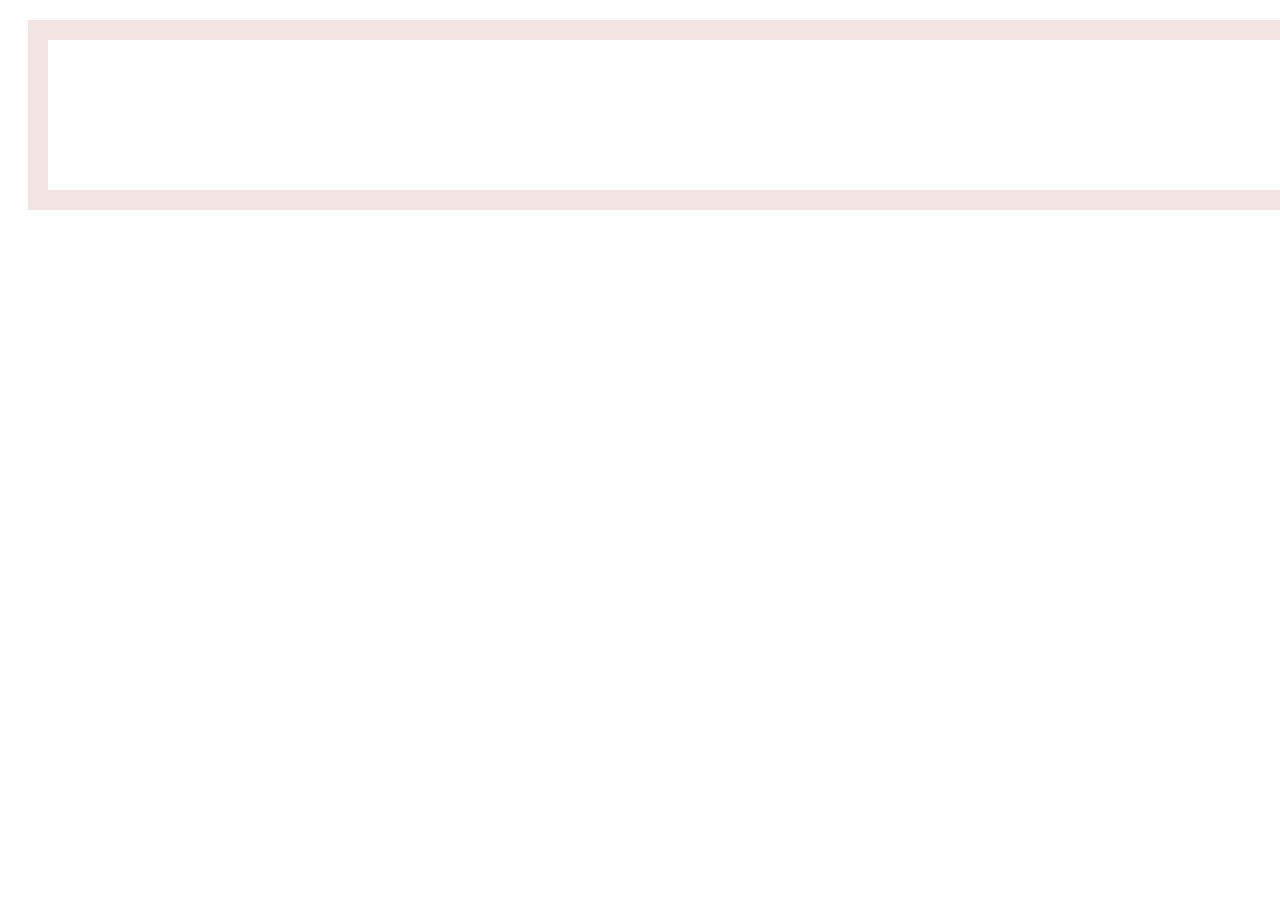
<file: Nos services.html>
<!DOCTYPE html>
<html>
    <head>
        <title>Nos services</title>
        <meta charset="UTF-8">
        <link rel="stylesheet"  href="services.css">
        

    </head>
    <body>
      <h2>Nos Services</h2>
      <div class="txt">
        <p>Créer un site (Prix = dépend de la demande du client)</p>
        
        <p>Créer un jeu (Prix = dépend de la demande du client)</p>
        <p>Créer un système d'exploitation (Prix = 200€)</p>
      </div>
            
    </body>
</html>
</file>
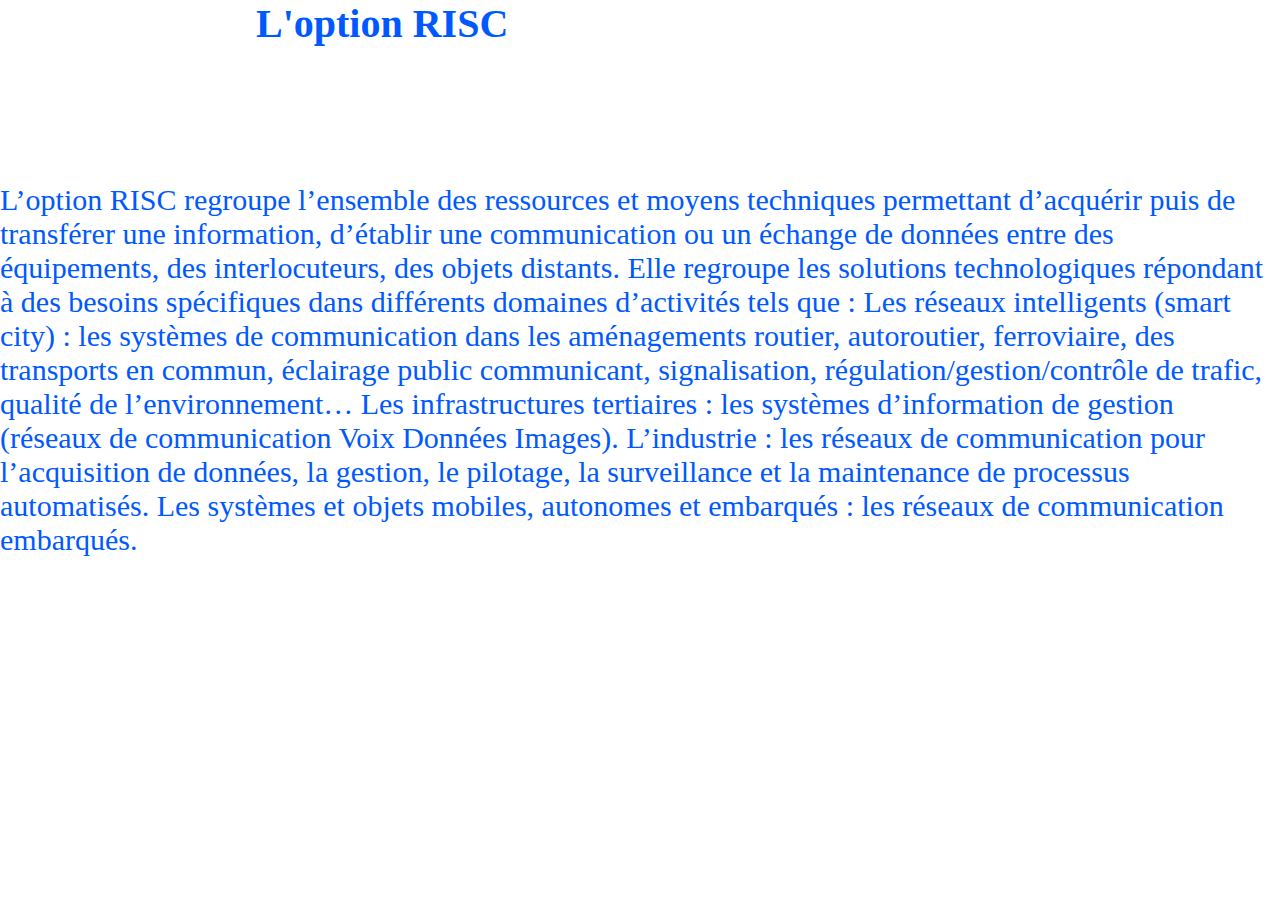
<file: Option Risc.html>
<html>
    <head>
        <title>Presentation de l'option RISC</title>
        <meta charset="UTF-8">
        <link rel="stylesheet"  href="style.css">
    </head>    

    <body>
        <div class="Réseaux">
        <h1 class="RISC">L'option RISC</h1><br><br><br><br>
        <p class="risc">L’option RISC regroupe l’ensemble des ressources et moyens techniques permettant d’acquérir puis de transférer une information, d’établir une communication ou un échange de données entre des équipements, des interlocuteurs, des objets distants.

            Elle regroupe les solutions technologiques répondant à des besoins spécifiques dans différents domaines d’activités tels que :
            
            Les réseaux intelligents (smart city) : les systèmes de communication dans les aménagements routier, autoroutier, ferroviaire, des transports en commun, éclairage public communicant, signalisation, régulation/gestion/contrôle de trafic, qualité de l’environnement…
            
            Les infrastructures tertiaires : les systèmes d’information de gestion (réseaux de communication Voix Données Images).
            
            L’industrie : les réseaux de communication pour l’acquisition de données, la gestion, le pilotage, la surveillance et la maintenance de processus automatisés.
            
            Les systèmes et objets mobiles, autonomes et embarqués : les réseaux de communication embarqués.</p>
            
        </div>    
    </body>    
    
</html>
</file>
<file: services.css>
/*BODY*/

body{
    background-image: url(https://wallpaperaccess.com/full/1348233.jpg);
}
  /*TITRE*/

  h2{
   text-align: center;
   border: 20px solid #f3e4e4;
   width: 90%;
   height: 50px;
   padding: 50px;
   margin: 20px;
   color: rgb(255, 255, 255);
  }
  /*TEXTE*/
  
.txt{
    letter-spacing: 1px;
    font-style: italic;
    padding-left: 1%;
    color: #fff;

}
</file>
<file: style.css>
/* =============================================================================
   HTML5 CSS Reset Minified - Eric Meyer
   ========================================================================== */

html,body,div,span,object,iframe,h1,h2,h3,h4,h5,h6,p,blockquote,pre,abbr,address,cite,code,del,dfn,em,img,ins,kbd,q,samp,small,strong,sub,sup,var,b,i,dl,dt,dd,ol,ul,li,fieldset,form,label,legend,table,caption,tbody,tfoot,thead,tr,th,td,article,aside,canvas,details,figcaption,figure,footer,header,hgroup,menu,nav,section,summary,time,mark,audio,video{margin:0;padding:0;border:0;outline:0;font-size:100%;vertical-align:baseline;background:transparent}
body{line-height:1}
article,aside,details,figcaption,figure,footer,header,hgroup,menu,nav,section{display:block}
nav ul{list-style:none}
blockquote,q{quotes:none}
blockquote:before,blockquote:after,q:before,q:after{content:none}
a{margin:0;padding:0;font-size:100%;vertical-align:baseline;background:transparent;text-decoration:none}
mark{background-color:#ff9;color:#000;font-style:italic;font-weight:bold}
del{text-decoration:line-through}
abbr[title],dfn[title]{border-bottom:1px dotted;cursor:help}
table{border-collapse:collapse;border-spacing:0}
hr{display:block;height:1px;border:0;border-top:1px solid #ccc;margin:1em 0;padding:0}
input,select{vertical-align:middle}
li{list-style:none}


/* =============================================================================
   My CSS
   ========================================================================== */

/* ---- base ---- */

html,body{ 
	
	height:100%;
	
}

html{
  -webkit-tap-highlight-color: rgba(0, 0, 0, 0);
}

body{
  font:normal 75% Arial, Helvetica, sans-serif;
}

canvas{
  display:block;
  vertical-align:bottom;
}


/*NAVBAR*/
header{
  background-color: #000;
}
.navbar{
  background-color: rgb(255, 255, 255);
  border-radius: 30px;
  background-image: url(https://as2.ftcdn.net/v2/jpg/02/50/23/85/1000_F_250238569_4d0uTd2VfV2nmYOJLCkucmEFo2pni5fc.jpg);
}
.navbar li{
  float:left;
  list-style: none; 
  margin: 50px 50px;
}
.navbar ul{
  overflow: auto;
}
.navbar li a{
  padding: 3px 3px;
  text-decoration: none;
  color: white;
}


/* ---- stats.js ---- */

.count-particles{
  background: #000022;
  position: absolute;
  top: 48px;
  left: 0;
  width: 80px;
  color: #13E8E9;
  font-size: .8em;
  text-align: left;
  text-indent: 4px;
  line-height: 14px;
  padding-bottom: 2px;
  font-family: Helvetica, Arial, sans-serif;
  font-weight: bold;
}

.js-count-particles{
  font-size: 1.1em;
}

#stats,
.count-particles{
  -webkit-user-select: none;
  margin-top: 5px;
  margin-left: 5px;
}

#stats{
  border-radius: 3px 3px 0 0;
  overflow: hidden;
}

.count-particles{
  border-radius: 0 0 3px 3px;
}


/* ---- particles.js container ---- */

#particles-js{
 
  width: 100%;
  height: 100%;
 
  
  background-color: #000;
  background-image: url('RISC.jpg');
  background-size: cover;
  background-position: 50% 50%;
  background-repeat: no-repeat;
  
   
  
  
  }

  
    .elements {
    font-size: 35px;
    position: relative;
    top: 48%; 
    left: -14%;
    font-family: 'Alkatra', cursive;
    font-family: 'Dancing Script', cursive;
    text-align: center;
    font-size: 40px;
    margin: top;
    color : rgb(255, 255, 255);
    
      }

  .element {
  font-size: 25px;
        position: relative;
        top: 48%; 
        left: 20%;
        color : rgb(255, 255, 255);
        
          }



/*Button*/

.btn {
    border: 20px;
    font-family : 'Lato';
    font-size: 10px;
    color: rgb(0, 0, 0);
    background:whitesmoke;
    cursor: pointer;
    padding: 15px 50px;
    display: inline-block;
    margin: 15px 30px;
    text-transform: uppercase;
    letter-spacing: 1px;
    font-weight: 700;
    outline: rgb(0, 89, 255);
    position: relative;
    -webkit-transition: all 0.3s;
    -moz-transition: all 0.3s;
    transition: all 0.3s;
    top: 48%; 
    left: 18.5%;

  }

/*colones*/
.container{
  column-count: 1;
  column-width: 250px;
}





/*A propos de nous*/
.Nous {
color: hsl(0, 0%, 0%);
font-size: 22px;
font-style: italic;
padding-left: 10%;
padding-right: 10%;

}
h1{
  color: #ffffff;
  font-size: 35px;
  font-family: 'Oswald', sans-serif;
  font-size: 40px;
  top: 53%; 
  left: 20%;
  position: relative;
  
}

.cheval{
  color: rgb(0, 89, 255);
  font-size: 35px;
  font-family: 'Oswald', sans-serif;
  font-size: 40px;
  top: 47%; 
  left: 32%;
  position: relative;
  text-shadow: rgb(0, 89, 255) 1px 0 10px;

}



h2{
  color: rgb(0, 89, 255);
  font-size: 32px;
  font-family: Georgia, 'Times New Roman', Times, serif; 
  text-align: center;
  
}

h3{
  color: #ffffff;
  font-family: 'Oswald', sans-serif;
    font-size: 30px;
    top: 48%; 
    left: 20%;
    position: relative;
   
}

.container{
  font-size: 30px;
  font-family: Georgia, 'Times New Roman', Times, serif;
  column-count: 1;
  
  column-fill: auto;
  column-width: 120px;
  text-align: center;
  margin: 20px;
  top: 5%;
  left: 50px;
  letter-spacing: 0px;
  columns:center ;
  
}


/*Nos experiences*/

.Expériences{
  font-size: 30px;
}


.experiences{
  color: rgb(0, 89, 255);
  font-size: 32px;
  font-family: Georgia, 'Times New Roman', Times, serif;
  margin: 30px;
  padding-right: 50%; 
  text-align: left;
  
}

/*Nos qualités*/

.text{
  color: rgb(0, 0, 0);
  font-size: 22px;
  font-family: Georgia, 'Times New Roman', Times, serif;
  padding-top: 20px;
  padding-left: 10%;
  padding-right: 10%;
  padding-bottom: 20px;
  text-align: justify;
}

.Qualités{
font-size: 32px;

}


/*Icon*/

.ini{
 
}


.Icon {
  animation: spin 2s linear infinite;
}

@keyframes spin {
  30% { transform: rotate(0deg); }
  100% { transform: rotate(360deg); }
}

.Qualités{

color : rgb(0, 89, 255);
}

.row{

    
  display:flex;
  align-items: center;
  justify-content: center;




} 

.row {color:rgb(0, 89, 255);text-shadow: black.1em 0.1em 0.3em
}

.auto{width: 300px;
  border: 2px solid rgb(0, 89, 255);
  padding: 50px;
  margin: 20px;
}

.react{width: 300px;
  border: 2px solid rgb(0, 89, 255);
  padding: 50px;
  margin: 20px;
}

.esprit{
  width: 300px;
  border: 2px solid rgb(0, 89, 255);
  padding: 50px;
  margin: 20px;
}



/*Option RISC*/


.Réseaux{
  
  font-size: 30px; 
 

  
}

.RISC{
color: rgb(0, 89, 255);
font-family: Georgia, 'Times New Roman', Times, serif;
font-style: italic-;
 

}
.photo{
  text-align: center;
    padding-top: 20px;
}


.end{
    width: 90%;
  border: 10px solid rgb(0, 89, 255);
  padding: 5px;
  margin: 10px;
  padding-left: 1%;
  letter-spacing: 1px;
  
}


.copy{
color:rgb(0, 0, 0);
font-size: 24px;
text-align: end;
letter-spacing: 1px;
padding-left: 1%;

    
}
.ff{
    color:rgb(0, 0, 0);
    font-size: 24px;
    text-align: start;
}
/*competences*/
.bar{
  width: 50%; 
  height: 15px;
  background-color: #b9b9b9b4; 
  text-align: right;
  
}
.skills {
  text-align: end; 
  color: rgb(0, 0, 0); }

.HTML {width: 85%;  height:15px; background-color: #04AA6D;}

.CSS {width: 85%; height: 15px; background-color: #2196F3;}

.Windows7 {width: 60%; height: 15px; background-color: #1ec534;}

.Windows10 {width: 80%; height: 15px; background-color: #d40808;}

.scroll{
  text-align: start;
}

.popo{
  text-align: right;
  font-size: 20px;
}


/*SKILLBAR*/


#SkillBox {
    font-size: 20px;
    font-family: 'Indie Flower', cursive;
    width: 95%;
    height: 15%;
    margin: 40px auto;
    background-color: #ffffff;
    border: 1px solid #2205c2;
    padding: 10px;
    border-radius:20px;
    -o-border-radius:20px;
    -webkit-border-radius:20px;
    -ms-border-radius:20px;
    -moz-border-radius:20px;  
}
#SkillBox img {
    width: 10%;
    height: 10%;
    margin: auto 35%;
    padding: 10px;
}
.SkillBar {
    width: 90%;
    height: 50px;
    position: relative;
    background: rgba(17, 17, 17, .3);
    margin: 20px auto;
}
#Skill-HTML {
    width: 80%;
    animation: Animate-HTML 4s;
    -webkit-animation: Animate-HTML 4s;
    -moz-animation: Animate-HTML 4s;
    -o-animation: Animate-HTML 4s;
    height: 50px;
    position: absolute;
    background-color: #ea8564;
}
@keyframes Animate-HTML {
    from {
    width: 10px;
}
to {
    width: 100%}
}@-webkit-keyframes Animate-HTML {
    from {
    width: 10px;
}
to {
    width: 100%}
}@-moz-keyframes Animate-HTML {
    from {
    width: 10px;
}
to {
    width: 100%}
}@-o-keyframes Animate-HTML {
    from {
    width: 10px;
}
to {
    width: 100%}
}#Skill-CSS {
    animation: Animate-CSS 5s;
    -webkit-animation: Animate-CSS 5s;
    -moz-animation: Animate-CSS 5s;
    -o-animation: Animate-CSS 5s;
    width: 80%;
    height: 50px;
    position: absolute;
    background-color: #55a69f;
}
@keyframes Animate-CSS {
    from {
    width: 10px;
}
to {
    width: 70%}
}@-webkit-keyframes Animate-CSS {
    from {
    width: 10px;
}
to {
    width: 70%}
}@-moz-keyframes Animate-CSS {
    from {
    width: 10px;
}
to {
    width: 70%}
}@-o-keyframes Animate-CSS {
    from {
    width: 10px;
}
to {
    width: 70%}
}#Skill-jQuery {
    animation: Animate-jQuery 5s;
    -webkit-animation: Animate-jQuery 5s;
    -moz-animation: Animate-jQuery 5s;
    -o-animation: Animate-jQuery 5s;
    width: 90%;
    height: 50px;
    position: absolute;
    background-color: #99856d;
}
@keyframes Animate-jQuery {
    from {
    width: 10px;
}
to {
    width: 40%}
}@-webkit-keyframes Animate-jQuery {
    from {
    width: 10px;
}
to {
    width: 40%}
}@-moz-keyframes Animate-jQuery {
    from {
    width: 10px;
}
to {
    width: 40%}
}@-o-keyframes Animate-jQuery {
    from {
    width: 10px;
}
to {
    width: 40%}
}#Skill-JS {
    animation: Animate-JS 4s;
    -webkit-animation: Animate-JS 4s;
    -moz-animation: Animate-JS 4s;
    -o-animation: Animate-JS 4s;
    width: 70%;
    height: 50px;
    position: absolute;
    background-color: #c44e45;
}
@keyframes Animate-JS {
    from {
    width: 10px;
}
to {
    width: 65%}
}@-webkit-keyframes Animate-JS {
    from {
    width: 10px;
}
to {
    width: 65%}
}@-moz-keyframes Animate-JS {
    from {
    width: 10px;
}
to {
    width: 65%}
}@-o-keyframes Animate-JS {
    from {
    width: 10px;
}
to {
    width: 65%}
}#Skill-XML {
    animation: Animate-XML 4s;
    -webkit-animation: Animate-XML 4s;
    -moz-animation: Animate-XML 4s;
    -o-animation: Animate-XML 4s;
    width: 50%;
    height: 50px;
    position: absolute;
    background-color: #5aa669;
}
@keyframes Animate-XML {
    from {
    width: 10px;
}
to {
    width: 40%}
}@-webkit-keyframes Animate-XML {
    from {
    width: 10px;
}
to {
    width: 40%}
}@-moz-keyframes Animate-XML {
    from {
    width: 10px;
}
to {
    width: 40%}
}@-o-keyframes Animate-XML {
    from {
    width: 10px;
}
to {
    width: 40%}
}#Skill-C {
    animation: Animate-C 4s;
    -webkit-animation: Animate-C 4s;
    -moz-animation: Animate-C 4s;
    -o-animation: Animate-C 4s;
    width: 30%;
    height: 50px;
    position: absolute;
    background-color: #970cc1;
}
@keyframes Animate-C {
    from {
    width: 10px;
}
to {
    width: 30%}
}@-webkit-keyframes Animate-C {
    from {
    width: 10px;
}
to {
    width: 30%}
}@-moz-keyframes Animate-C {
    from {
    width: 10px;
}
to {
    width: 30%}
}@-o-keyframes Animate-C {
    from {
    width: 10px;
}
to {
    width: 30%}
}#Skill-JAVA {
    animation: Animate-JAVA 4s;
    -webkit-animation: Animate-JAVA 4s;
    -moz-animation: Animate-JAVA 4s;
    -o-animation: Animate-JAVA 4s;
    width: 25%;
    height: 50px;
    position: absolute;
    background-color: #8e930c;
}
@keyframes Animate-JAVA {
    from {
    width: 10px;
}
to {
    width: 25%}
}@-webkit-keyframes Animate-JAVA {
    from {
    width: 10px;
}
to {
    width: 25%}
}@-moz-keyframes Animate-JAVA {
    from {
    width: 10px;
}
to {
    width: 25%}
}@-o-keyframes Animate-JAVA {
    from {
    width: 10px;
}
to {
    width: 25%}
}#Skill-PHP {
    animation: Animate-PHP 4s;
    -webkit-animation: Animate-PHP 4s;
    -moz-animation: Animate-PHP 4s;
    -o-animation: Animate-PHP 4s;
    width: 50%;
    height: 50px;
    position: absolute;
    background-color: #5A69A6;
}
@keyframes Animate-PHP {
    from {
    width: 10px;
}
to {
    width: 50%}
}@-webkit-keyframes Animate-PHP {
    from {
    width: 10px;
}
to {
    width: 50%}
}@-moz-keyframes Animate-PHP {
    from {
    width: 10px;
}
to {
    width: 50%}
}@-o-keyframes Animate-PHP {
    from {
    width: 10px;
}
to {
    width: 50%}
}#Skill-SQL {
    animation: Animate-SQL 4s;
    -webkit-animation: Animate-SQL 4s;
    -moz-animation: Animate-SQL 4s;
    -o-animation: Animate-SQL 4s;
    width: 80%;
    height: 50px;
    position: absolute;
    background-color: #23b1db;
}
@keyframes Animate-SQL {
    from {
    width: 10px;
}
to {
    width: 80%}
}@-webkit-keyframes Animate-SQL {
    from {
    width: 10px;
}
to {
    width: 80%}
}@-moz-keyframes Animate-SQL {
    from {
    width: 10px;
}
to {
    width: 80%}
}@-o-keyframes Animate-SQL {
    from {
    width: 10px;
}
to {
    width: 80%}
}#Skill-VBNET {
    animation: Animate-VBNET 4s;
    -webkit-animation: Animate-VBNET 4s;
    -moz-animation: Animate-VBNET 4s;
    -o-animation: Animate-VBNET 4s;
    width: 35%;
    height: 50px;
    position: absolute;
    background-color: #f8a51e;
}
@keyframes Animate-VBNET {
    from {
    width: 10px;
}
to {
    width: 35%}
}@-webkit-keyframes Animate-VBNET {
    from {
    width: 10px;
}
to {
    width: 35%}
}@-moz-keyframes Animate-VBNET {
    from {
    width: 10px;
}
to {
    width: 35%}
}@-o-keyframes Animate-VBNET {
    from {
    width: 10px;
}
to {
    width: 35%}
}.Skill-Area {
    z-index: 1;
    float: left;
    position: absolute;
    margin-top: 15px;
    margin-left: 15px;
    text-shadow: none;
    color: #fff;
    font-family: Lato-Regular, sans-serif;
    font-size: 18px;
}
.PercentText {
    z-index: 3;
    position: relative;
    padding-right: 15px;
    margin-top: 15px;
    float: right;
    text-shadow: none;
    color: #fff;
    font-family: Lato-Regular, sans-serif;
    font-size: 18px;
}
</file>
